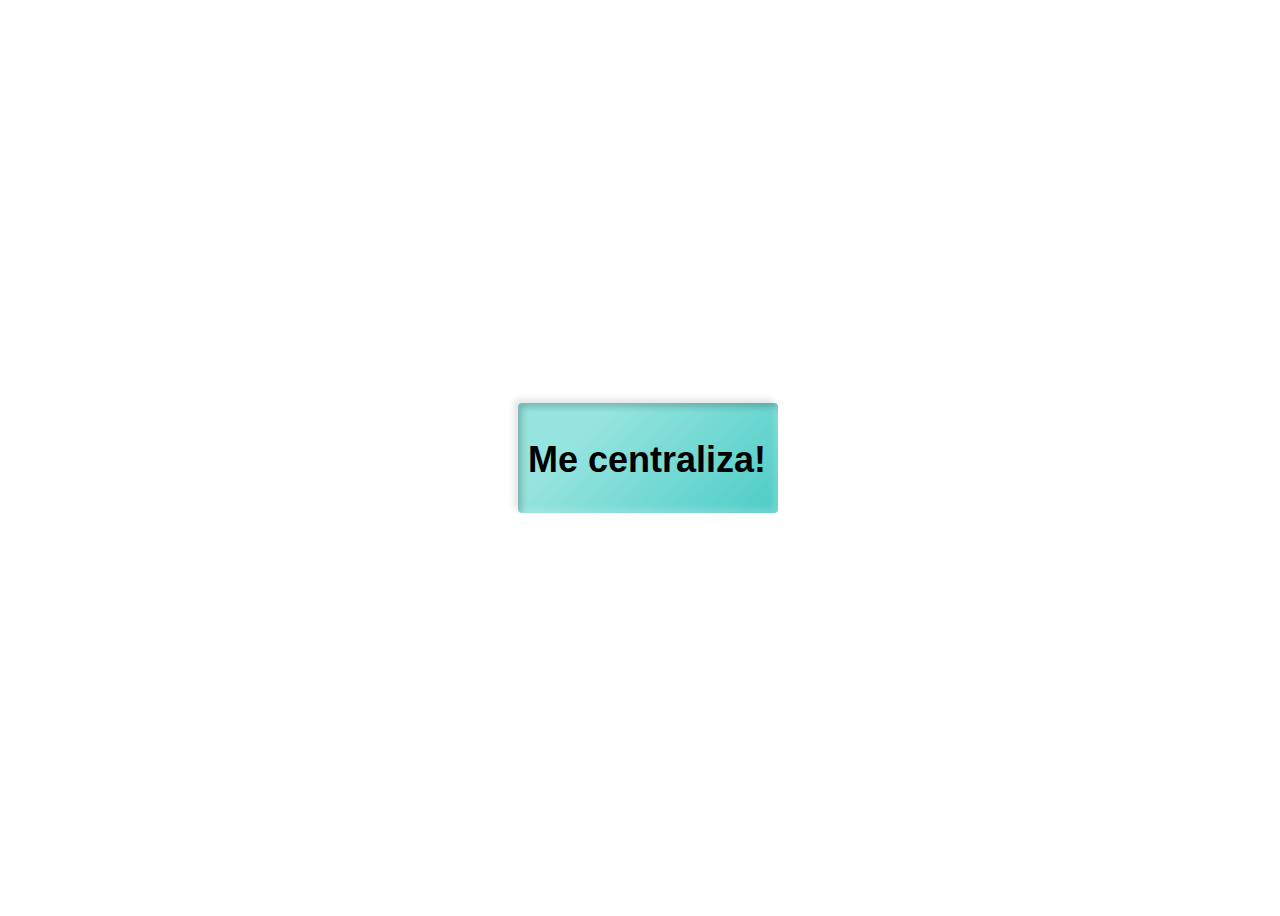
<file: desafios/estrutura.html>
<!DOCTYPE html>
<html lang="en">
<head>
    <meta charset="UTF-8">
    <meta name="viewport" content="width=device-width, initial-scale=1.0">
    <title>Document</title>
    <link rel="stylesheet" href="estilo.css">
</head>
<body>
    <main>
        <div>
            <p>Me centraliza!</p>
        </div>
    </main>
</body>
</html>
</file>
<file: desafios/estilo.css>
body {
    background-image: url("https://alura-start-public.s3.amazonaws.com/alura%2B/bg---alura-.png");
    background-repeat: no-repeat;
    background-size: cover;
    font-family: 'Fjalla One', sans-serif;
}

main {
    height: 100vh;
    width: 100vw;
    display: flex;
    justify-content: center;
    align-items: center;
}

div {
    width: 240px;
    height: 110px;
    font-size: 36px;
    font-weight: bold;
    background-color: #fff;
    border-radius: 4px;
    padding: 0 10px;
    background-image: linear-gradient(315deg, #4dccc6 0%, #96e4df 74%);
    box-shadow: 4px 4px 6px 0 rgba(255, 255, 255, .3),
        -4px -4px 6px 0 rgba(116, 125, 136, .2),
        inset -4px -4px 6px 0 rgba(255, 255, 255, .2),
        inset 4px 4px 6px 0 rgba(0, 0, 0, .2);
}
</file>
